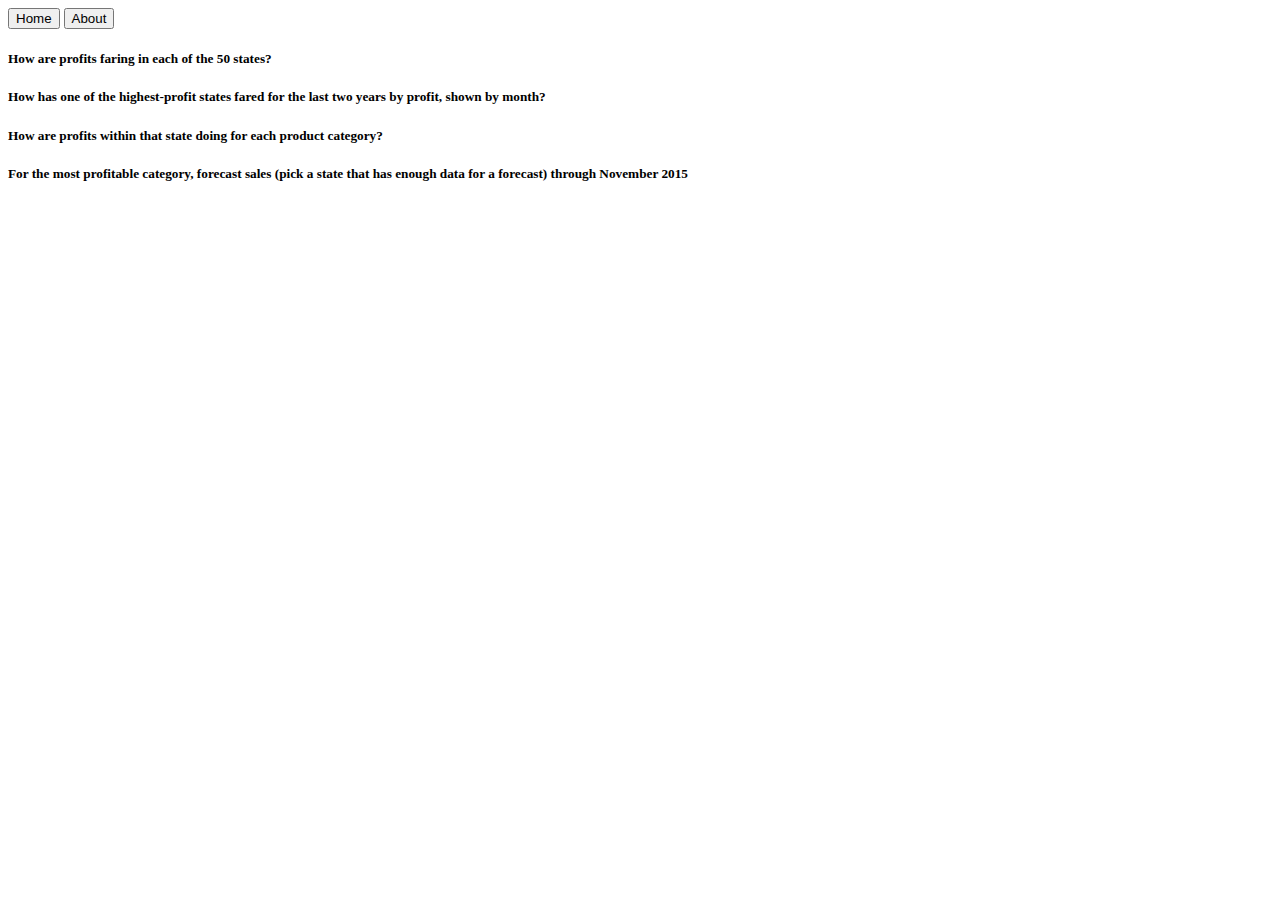
<file: html/post.html>
<!DOCTYPE html>

<html>
    <head>
        <title> Tableau Dashboard</title>
    </head>
    <body>
        <div>
            <a href="../index.html"><button type="button">Home</button></a>
            <a href="./about.html"><button type="button">About</button></a>
        </div>
        <h5> How are profits faring in each of the 50 states?</h5>
        <div class='tableauPlaceholder' id='viz1649820894409' style='position: relative'><noscript><a href='#'><img alt='Sheet 1 ' src='https:&#47;&#47;public.tableau.com&#47;static&#47;images&#47;GZ&#47;GZQ2S87SG&#47;1_rss.png' style='border: none' /></a></noscript><object class='tableauViz'  style='display:none;'><param name='host_url' value='https%3A%2F%2Fpublic.tableau.com%2F' /> <param name='embed_code_version' value='3' /> <param name='path' value='shared&#47;GZQ2S87SG' /> <param name='toolbar' value='yes' /><param name='static_image' value='https:&#47;&#47;public.tableau.com&#47;static&#47;images&#47;GZ&#47;GZQ2S87SG&#47;1.png' /> <param name='animate_transition' value='yes' /><param name='display_static_image' value='yes' /><param name='display_spinner' value='yes' /><param name='display_overlay' value='yes' /><param name='display_count' value='yes' /><param name='language' value='en-US' /><param name='filter' value='publish=yes' /></object></div>                <script type='text/javascript'>                    var divElement = document.getElementById('viz1649820894409');                    var vizElement = divElement.getElementsByTagName('object')[0];                    vizElement.style.width='100%';vizElement.style.height=(divElement.offsetWidth*0.75)+'px';                    var scriptElement = document.createElement('script');                    scriptElement.src = 'https://public.tableau.com/javascripts/api/viz_v1.js';                    vizElement.parentNode.insertBefore(scriptElement, vizElement);                </script>
    
        <h5> How has one of the highest-profit states fared for the last two years by profit, shown by month?</h5>
        <div class='tableauPlaceholder' id='viz1649821414150' style='position: relative'><noscript><a href='#'><img alt='Sheet 2 ' src='https:&#47;&#47;public.tableau.com&#47;static&#47;images&#47;Ho&#47;Howhasoneofthehighest-profitstatesfaredforthelasttwoyearsbyprofitshownbymonth_16498214015790&#47;Sheet2&#47;1_rss.png' style='border: none' /></a></noscript><object class='tableauViz'  style='display:none;'><param name='host_url' value='https%3A%2F%2Fpublic.tableau.com%2F' /> <param name='embed_code_version' value='3' /> <param name='site_root' value='' /><param name='name' value='Howhasoneofthehighest-profitstatesfaredforthelasttwoyearsbyprofitshownbymonth_16498214015790&#47;Sheet2' /><param name='tabs' value='no' /><param name='toolbar' value='yes' /><param name='static_image' value='https:&#47;&#47;public.tableau.com&#47;static&#47;images&#47;Ho&#47;Howhasoneofthehighest-profitstatesfaredforthelasttwoyearsbyprofitshownbymonth_16498214015790&#47;Sheet2&#47;1.png' /> <param name='animate_transition' value='yes' /><param name='display_static_image' value='yes' /><param name='display_spinner' value='yes' /><param name='display_overlay' value='yes' /><param name='display_count' value='yes' /><param name='language' value='en-US' /><param name='filter' value='publish=yes' /></object></div>                <script type='text/javascript'>                    var divElement = document.getElementById('viz1649821414150');                    var vizElement = divElement.getElementsByTagName('object')[0];                    vizElement.style.width='100%';vizElement.style.height=(divElement.offsetWidth*0.75)+'px';                    var scriptElement = document.createElement('script');                    scriptElement.src = 'https://public.tableau.com/javascripts/api/viz_v1.js';                    vizElement.parentNode.insertBefore(scriptElement, vizElement);                </script>
    

    
        <h5> How are profits within that state doing for each product category?</h5>
        <div class='tableauPlaceholder' id='viz1649821704087' style='position: relative'><noscript><a href='#'><img alt='Sheet 3 ' src='https:&#47;&#47;public.tableau.com&#47;static&#47;images&#47;Ho&#47;Howareprofitswithinthatstatedoingforeachproductcategory_16498216934110&#47;Sheet3&#47;1_rss.png' style='border: none' /></a></noscript><object class='tableauViz'  style='display:none;'><param name='host_url' value='https%3A%2F%2Fpublic.tableau.com%2F' /> <param name='embed_code_version' value='3' /> <param name='site_root' value='' /><param name='name' value='Howareprofitswithinthatstatedoingforeachproductcategory_16498216934110&#47;Sheet3' /><param name='tabs' value='no' /><param name='toolbar' value='yes' /><param name='static_image' value='https:&#47;&#47;public.tableau.com&#47;static&#47;images&#47;Ho&#47;Howareprofitswithinthatstatedoingforeachproductcategory_16498216934110&#47;Sheet3&#47;1.png' /> <param name='animate_transition' value='yes' /><param name='display_static_image' value='yes' /><param name='display_spinner' value='yes' /><param name='display_overlay' value='yes' /><param name='display_count' value='yes' /><param name='language' value='en-US' /><param name='filter' value='publish=yes' /></object></div>                <script type='text/javascript'>                    var divElement = document.getElementById('viz1649821704087');                    var vizElement = divElement.getElementsByTagName('object')[0];                    vizElement.style.width='100%';vizElement.style.height=(divElement.offsetWidth*0.75)+'px';                    var scriptElement = document.createElement('script');                    scriptElement.src = 'https://public.tableau.com/javascripts/api/viz_v1.js';                    vizElement.parentNode.insertBefore(scriptElement, vizElement);                </script>
    

    
        <h5> For the most profitable category, forecast sales (pick a state that has enough data for a forecast) through November 2015</h5>
        <div class='tableauPlaceholder' id='viz1649821771615' style='position: relative'><noscript><a href='#'><img alt='Sheet 4 ' src='https:&#47;&#47;public.tableau.com&#47;static&#47;images&#47;Fo&#47;ForthemostprofitablecategoryforecastsalespickastatethathasenoughdataforaforecastthroughNovember2015_16498217607370&#47;Sheet4&#47;1_rss.png' style='border: none' /></a></noscript><object class='tableauViz'  style='display:none;'><param name='host_url' value='https%3A%2F%2Fpublic.tableau.com%2F' /> <param name='embed_code_version' value='3' /> <param name='site_root' value='' /><param name='name' value='ForthemostprofitablecategoryforecastsalespickastatethathasenoughdataforaforecastthroughNovember2015_16498217607370&#47;Sheet4' /><param name='tabs' value='no' /><param name='toolbar' value='yes' /><param name='static_image' value='https:&#47;&#47;public.tableau.com&#47;static&#47;images&#47;Fo&#47;ForthemostprofitablecategoryforecastsalespickastatethathasenoughdataforaforecastthroughNovember2015_16498217607370&#47;Sheet4&#47;1.png' /> <param name='animate_transition' value='yes' /><param name='display_static_image' value='yes' /><param name='display_spinner' value='yes' /><param name='display_overlay' value='yes' /><param name='display_count' value='yes' /><param name='language' value='en-US' /><param name='filter' value='publish=yes' /></object></div>                <script type='text/javascript'>                    var divElement = document.getElementById('viz1649821771615');                    var vizElement = divElement.getElementsByTagName('object')[0];                    vizElement.style.width='100%';vizElement.style.height=(divElement.offsetWidth*0.75)+'px';                    var scriptElement = document.createElement('script');                    scriptElement.src = 'https://public.tableau.com/javascripts/api/viz_v1.js';                    vizElement.parentNode.insertBefore(scriptElement, vizElement);                </script>
    </body>




</html>
</file>
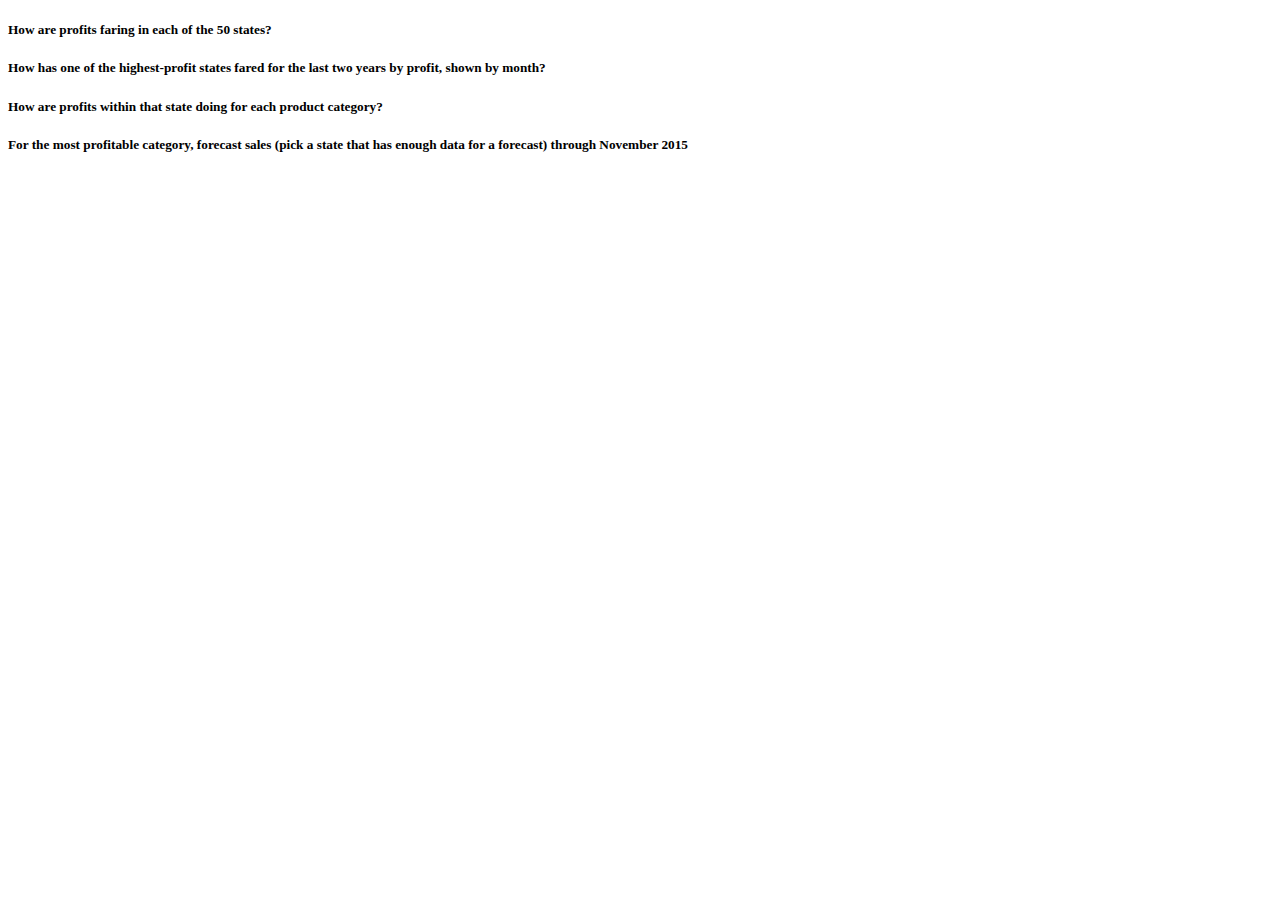
<file: html/tableau.html>
<!DOCTYPE html>

<html>
    <head>
        <title> Tableau Dashboard</title>
    </head>
    <body>
        <h5> How are profits faring in each of the 50 states?</h5>
        <div class='tableauPlaceholder' id='viz1649820894409' style='position: relative'><noscript><a href='#'><img alt='Sheet 1 ' src='https:&#47;&#47;public.tableau.com&#47;static&#47;images&#47;GZ&#47;GZQ2S87SG&#47;1_rss.png' style='border: none' /></a></noscript><object class='tableauViz'  style='display:none;'><param name='host_url' value='https%3A%2F%2Fpublic.tableau.com%2F' /> <param name='embed_code_version' value='3' /> <param name='path' value='shared&#47;GZQ2S87SG' /> <param name='toolbar' value='yes' /><param name='static_image' value='https:&#47;&#47;public.tableau.com&#47;static&#47;images&#47;GZ&#47;GZQ2S87SG&#47;1.png' /> <param name='animate_transition' value='yes' /><param name='display_static_image' value='yes' /><param name='display_spinner' value='yes' /><param name='display_overlay' value='yes' /><param name='display_count' value='yes' /><param name='language' value='en-US' /><param name='filter' value='publish=yes' /></object></div>                <script type='text/javascript'>                    var divElement = document.getElementById('viz1649820894409');                    var vizElement = divElement.getElementsByTagName('object')[0];                    vizElement.style.width='100%';vizElement.style.height=(divElement.offsetWidth*0.75)+'px';                    var scriptElement = document.createElement('script');                    scriptElement.src = 'https://public.tableau.com/javascripts/api/viz_v1.js';                    vizElement.parentNode.insertBefore(scriptElement, vizElement);                </script>
    
        <h5> How has one of the highest-profit states fared for the last two years by profit, shown by month?</h5>
        <div class='tableauPlaceholder' id='viz1649821414150' style='position: relative'><noscript><a href='#'><img alt='Sheet 2 ' src='https:&#47;&#47;public.tableau.com&#47;static&#47;images&#47;Ho&#47;Howhasoneofthehighest-profitstatesfaredforthelasttwoyearsbyprofitshownbymonth_16498214015790&#47;Sheet2&#47;1_rss.png' style='border: none' /></a></noscript><object class='tableauViz'  style='display:none;'><param name='host_url' value='https%3A%2F%2Fpublic.tableau.com%2F' /> <param name='embed_code_version' value='3' /> <param name='site_root' value='' /><param name='name' value='Howhasoneofthehighest-profitstatesfaredforthelasttwoyearsbyprofitshownbymonth_16498214015790&#47;Sheet2' /><param name='tabs' value='no' /><param name='toolbar' value='yes' /><param name='static_image' value='https:&#47;&#47;public.tableau.com&#47;static&#47;images&#47;Ho&#47;Howhasoneofthehighest-profitstatesfaredforthelasttwoyearsbyprofitshownbymonth_16498214015790&#47;Sheet2&#47;1.png' /> <param name='animate_transition' value='yes' /><param name='display_static_image' value='yes' /><param name='display_spinner' value='yes' /><param name='display_overlay' value='yes' /><param name='display_count' value='yes' /><param name='language' value='en-US' /><param name='filter' value='publish=yes' /></object></div>                <script type='text/javascript'>                    var divElement = document.getElementById('viz1649821414150');                    var vizElement = divElement.getElementsByTagName('object')[0];                    vizElement.style.width='100%';vizElement.style.height=(divElement.offsetWidth*0.75)+'px';                    var scriptElement = document.createElement('script');                    scriptElement.src = 'https://public.tableau.com/javascripts/api/viz_v1.js';                    vizElement.parentNode.insertBefore(scriptElement, vizElement);                </script>
    

    
        <h5> How are profits within that state doing for each product category?</h5>
        <div class='tableauPlaceholder' id='viz1649821704087' style='position: relative'><noscript><a href='#'><img alt='Sheet 3 ' src='https:&#47;&#47;public.tableau.com&#47;static&#47;images&#47;Ho&#47;Howareprofitswithinthatstatedoingforeachproductcategory_16498216934110&#47;Sheet3&#47;1_rss.png' style='border: none' /></a></noscript><object class='tableauViz'  style='display:none;'><param name='host_url' value='https%3A%2F%2Fpublic.tableau.com%2F' /> <param name='embed_code_version' value='3' /> <param name='site_root' value='' /><param name='name' value='Howareprofitswithinthatstatedoingforeachproductcategory_16498216934110&#47;Sheet3' /><param name='tabs' value='no' /><param name='toolbar' value='yes' /><param name='static_image' value='https:&#47;&#47;public.tableau.com&#47;static&#47;images&#47;Ho&#47;Howareprofitswithinthatstatedoingforeachproductcategory_16498216934110&#47;Sheet3&#47;1.png' /> <param name='animate_transition' value='yes' /><param name='display_static_image' value='yes' /><param name='display_spinner' value='yes' /><param name='display_overlay' value='yes' /><param name='display_count' value='yes' /><param name='language' value='en-US' /><param name='filter' value='publish=yes' /></object></div>                <script type='text/javascript'>                    var divElement = document.getElementById('viz1649821704087');                    var vizElement = divElement.getElementsByTagName('object')[0];                    vizElement.style.width='100%';vizElement.style.height=(divElement.offsetWidth*0.75)+'px';                    var scriptElement = document.createElement('script');                    scriptElement.src = 'https://public.tableau.com/javascripts/api/viz_v1.js';                    vizElement.parentNode.insertBefore(scriptElement, vizElement);                </script>
    

    
        <h5> For the most profitable category, forecast sales (pick a state that has enough data for a forecast) through November 2015</h5>
        <div class='tableauPlaceholder' id='viz1649821771615' style='position: relative'><noscript><a href='#'><img alt='Sheet 4 ' src='https:&#47;&#47;public.tableau.com&#47;static&#47;images&#47;Fo&#47;ForthemostprofitablecategoryforecastsalespickastatethathasenoughdataforaforecastthroughNovember2015_16498217607370&#47;Sheet4&#47;1_rss.png' style='border: none' /></a></noscript><object class='tableauViz'  style='display:none;'><param name='host_url' value='https%3A%2F%2Fpublic.tableau.com%2F' /> <param name='embed_code_version' value='3' /> <param name='site_root' value='' /><param name='name' value='ForthemostprofitablecategoryforecastsalespickastatethathasenoughdataforaforecastthroughNovember2015_16498217607370&#47;Sheet4' /><param name='tabs' value='no' /><param name='toolbar' value='yes' /><param name='static_image' value='https:&#47;&#47;public.tableau.com&#47;static&#47;images&#47;Fo&#47;ForthemostprofitablecategoryforecastsalespickastatethathasenoughdataforaforecastthroughNovember2015_16498217607370&#47;Sheet4&#47;1.png' /> <param name='animate_transition' value='yes' /><param name='display_static_image' value='yes' /><param name='display_spinner' value='yes' /><param name='display_overlay' value='yes' /><param name='display_count' value='yes' /><param name='language' value='en-US' /><param name='filter' value='publish=yes' /></object></div>                <script type='text/javascript'>                    var divElement = document.getElementById('viz1649821771615');                    var vizElement = divElement.getElementsByTagName('object')[0];                    vizElement.style.width='100%';vizElement.style.height=(divElement.offsetWidth*0.75)+'px';                    var scriptElement = document.createElement('script');                    scriptElement.src = 'https://public.tableau.com/javascripts/api/viz_v1.js';                    vizElement.parentNode.insertBefore(scriptElement, vizElement);                </script>
    </body>




</html>
</file>
